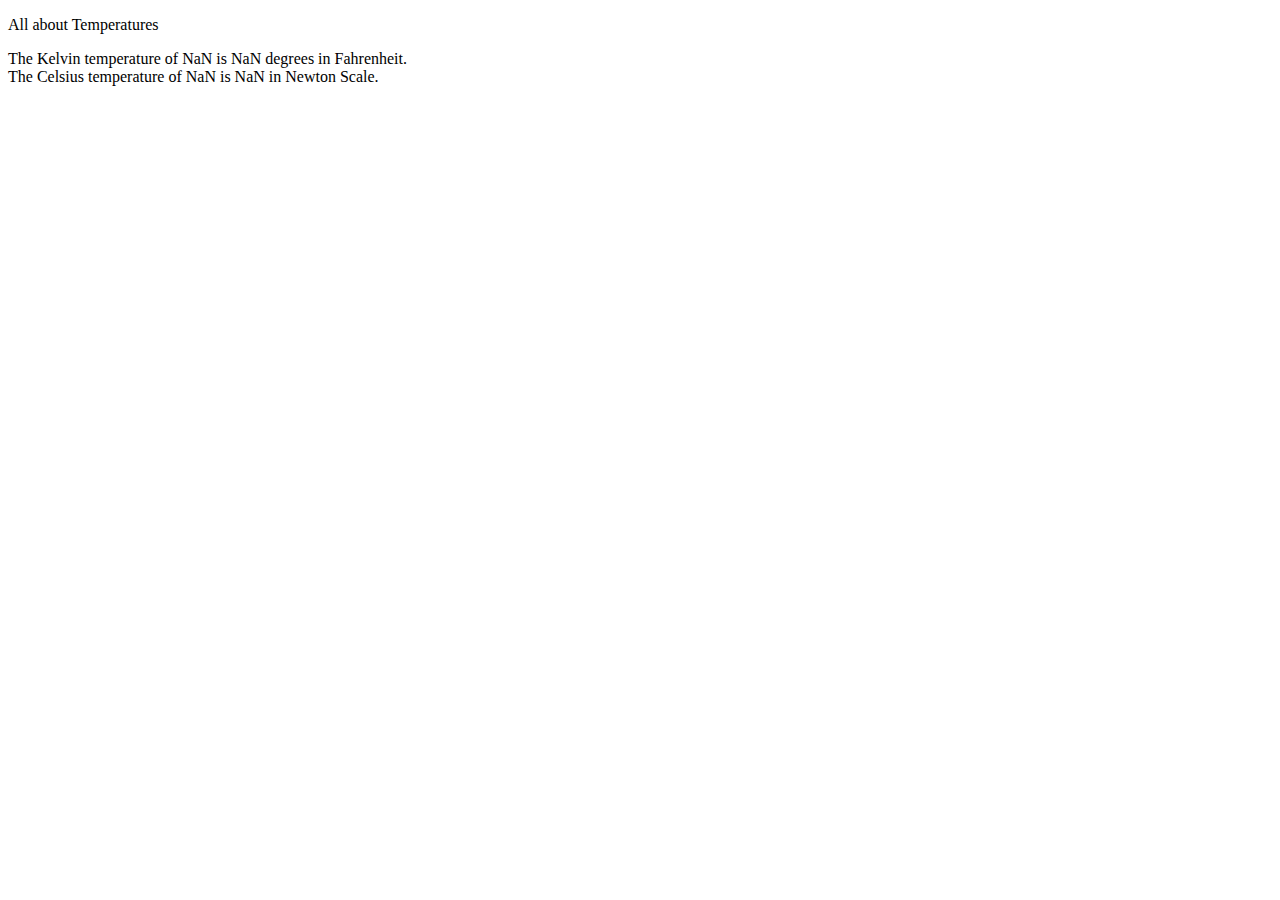
<file: temperatures/index.html>
<!DOCTYPE html>
<html lang="en">
<head>
    <meta charset="UTF-8">
    <meta name="viewport" content="width=device-width, initial-scale=1.0">
    <title>Temperature</title>
</head>
<body>
    <p>All about Temperatures</p>
    <script src="temp.js"></script>
</body>
</html>
</file>
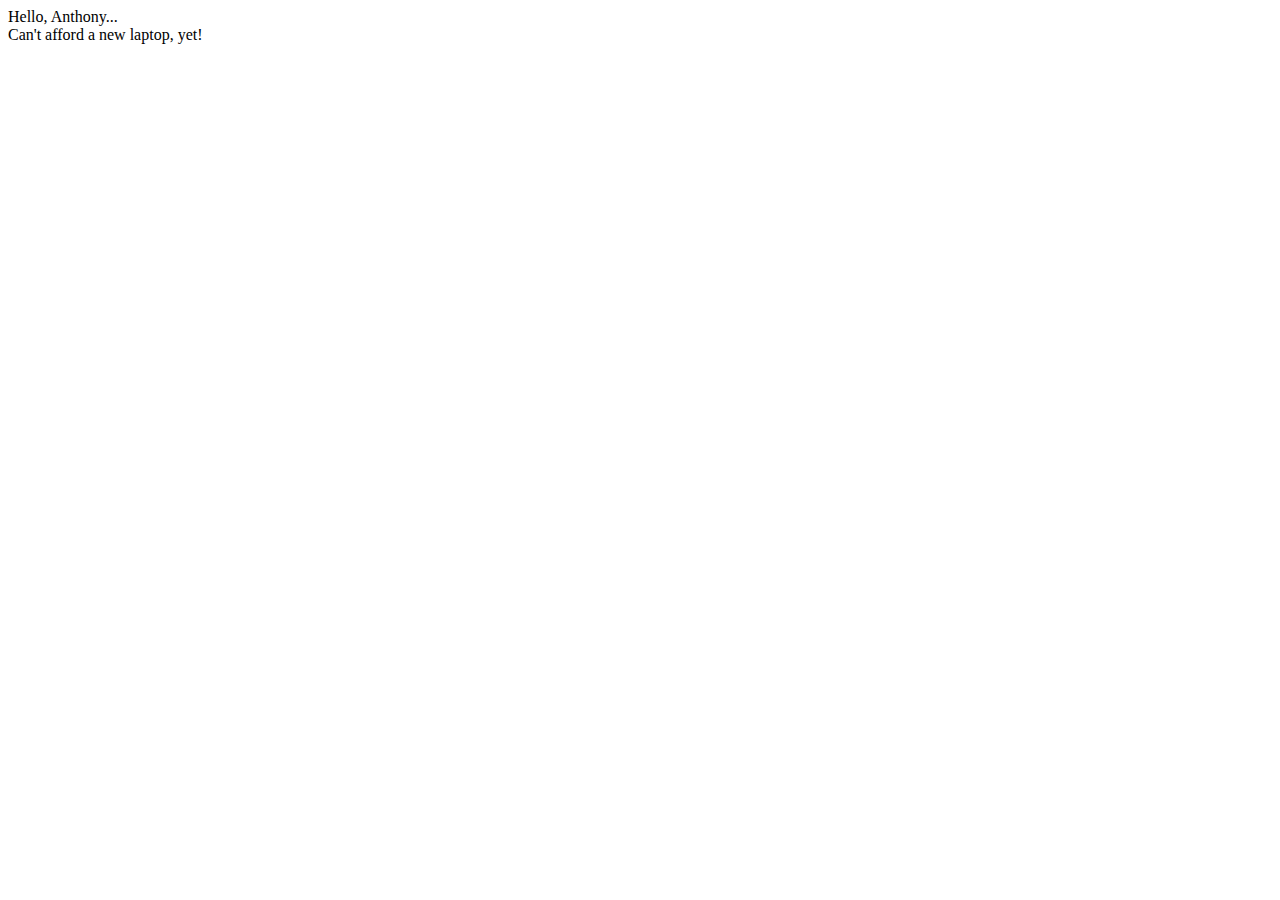
<file: mslearn/mschallenge-1/index.html>
<!DOCTYPE html>
<html>
<head>
    <title>Message</title>
</head>
<body>
    <script>
        // TODO: Add hello code
        function getMessage(name) {
            return 'Hello, ' + name + '...';
        }
        const message = getMessage('Anthony');
        document.write(message);

        // TODO: Add setTimeout code
        setTimeout(() => {
            document.write('...Hello again!');
        }, 3000);

        setTimeout(() => {
            document.write('...Hello one more time!');
        }, 6000);

        let currentMoney = 1000;
        let laptopPrice = 1500;

        if (currentMoney >= laptopPrice) {
            //Condition was true. Code in this block will run.
            document.write("<br> Getting a new laptop!");
        } else{
            //Condition was true. Code in this block will run.
            document.write("<br> Can't afford a new laptop, yet!");
        }
    </script>
</body>
</html>
</file>
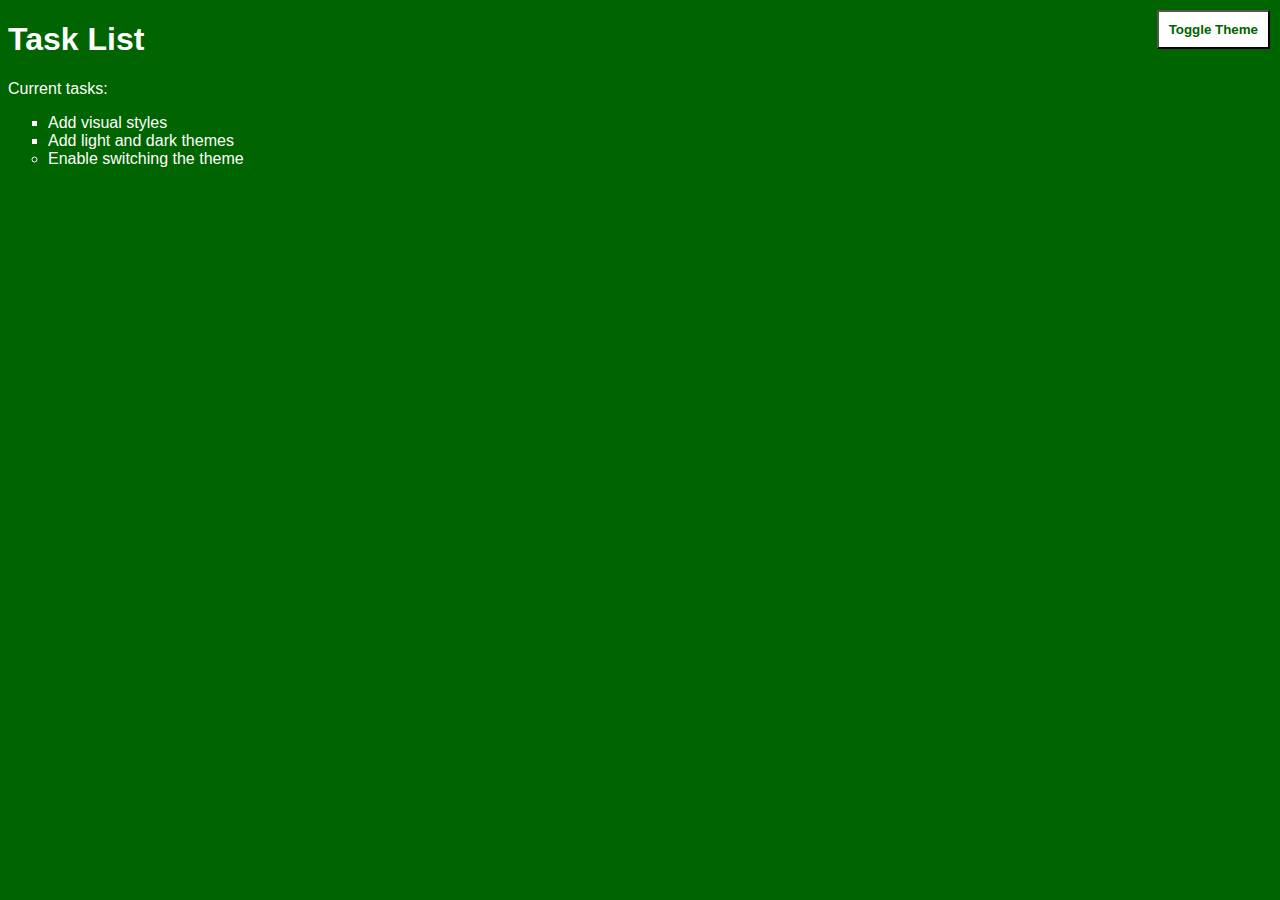
<file: mslearn/mschallenge-3/index.html>
<!DOCTYPE html>
<html lang="en">
<head>
    <meta charset="UTF-8">
    <meta name="viewport" content="width=device-width, initial-scale=1.0">
    <title>Simple Website</title>
    <link rel="stylesheet" href="main.css">
</head>
<body class="light-theme">
    <h1>Task List</h1>
    <p id="msg">Current tasks:</p>
    <ul>
      <li class="list">Add visual styles</li>
      <li class="list">Add light and dark themes</li>
      <li>Enable switching the theme</li>
    </ul>
    
    <button class="theme-toggle">Toggle Theme</button>

    <script src="app.js"></script>
    <noscript>You need to enable Javascript to view the full site!</noscript>
</body>
</html>
</file>
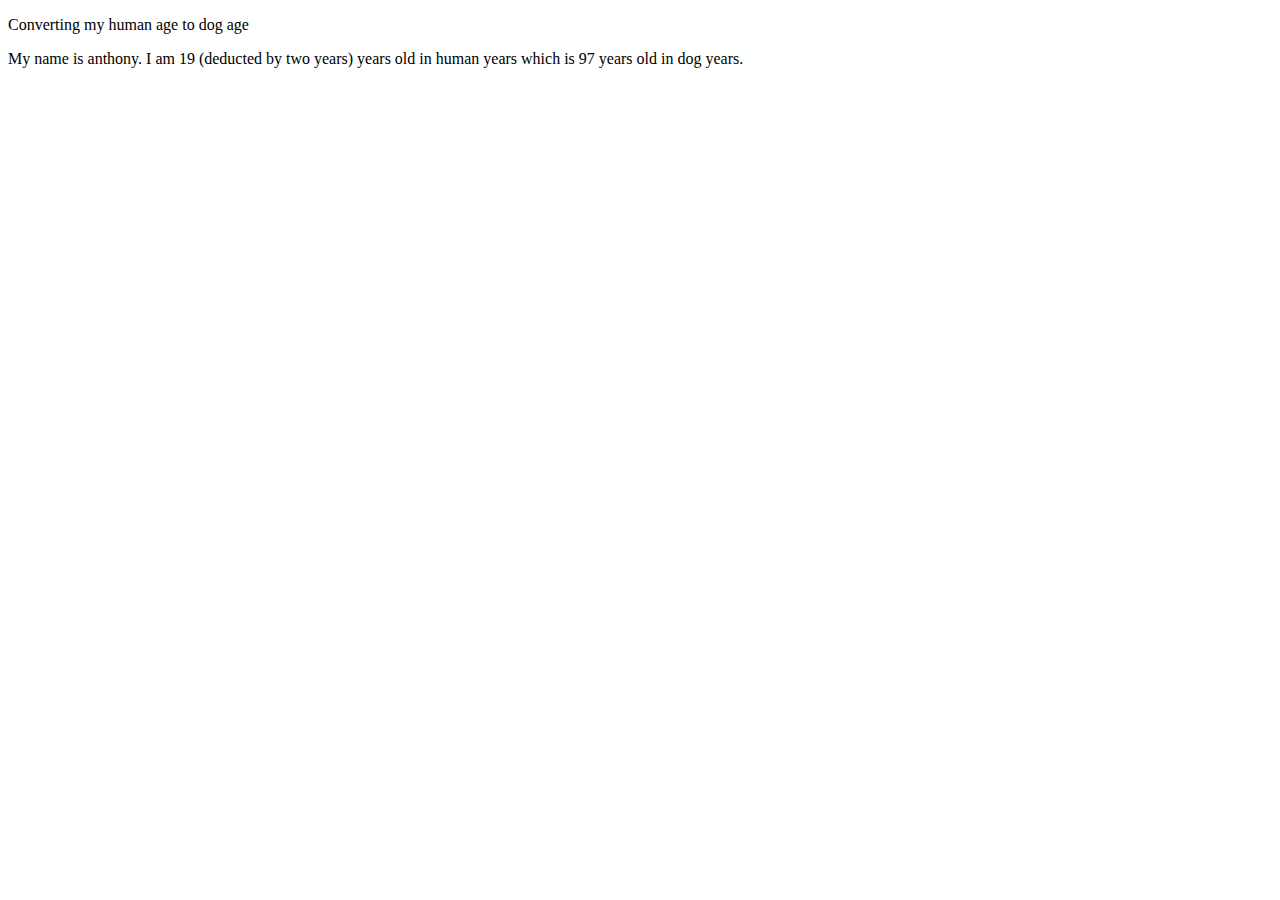
<file: small-projects/dog-years/index.html>
<!DOCTYPE html>
<html lang="en">
<head>
    <meta charset="UTF-8">
    <meta name="viewport" content="width=device-width, initial-scale=1.0">
    <title>Dog Years</title>
</head>
<body>
    <p>Converting my human age to dog age</p>
    <script src="dog.js"></script>
</body>
</html>
</file>
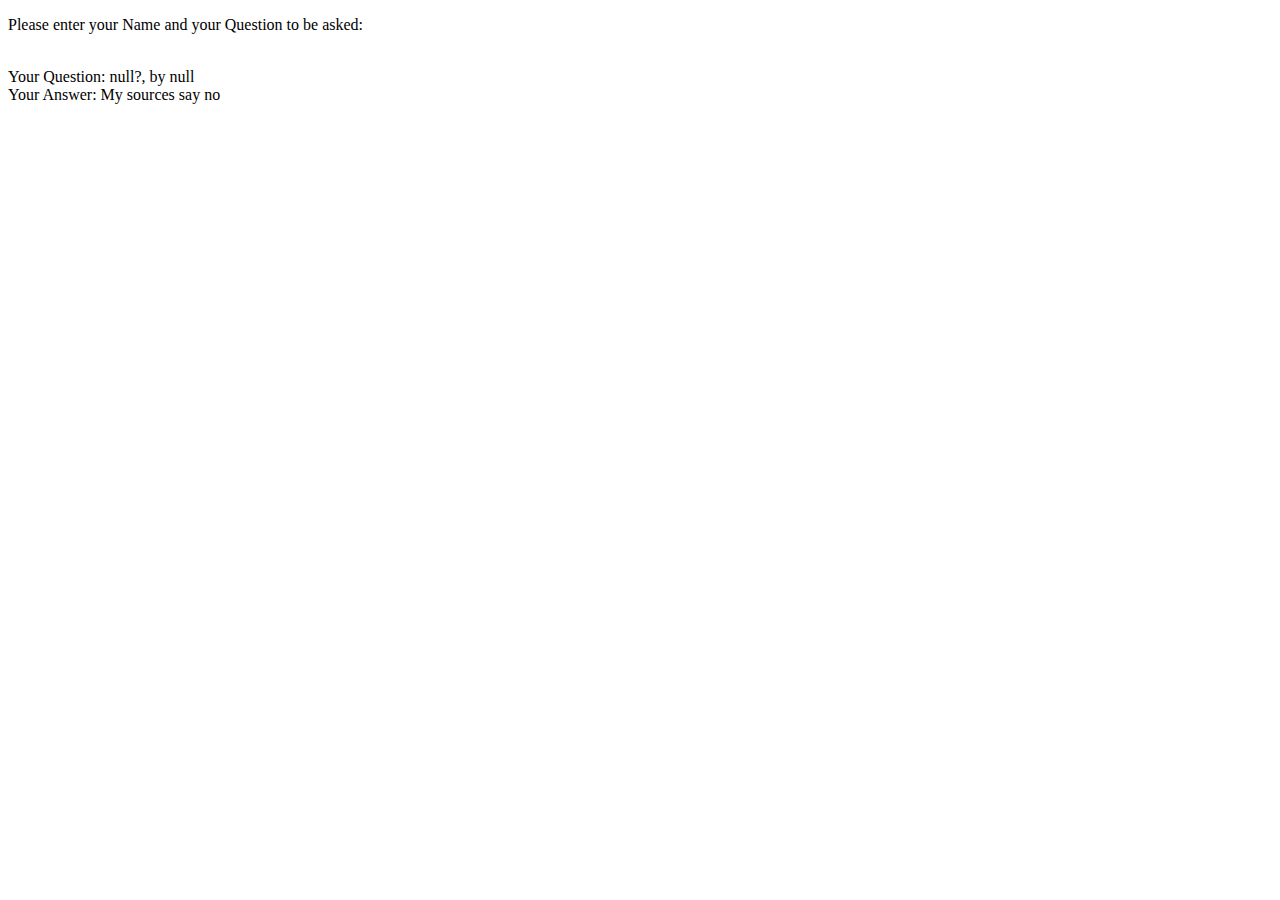
<file: small-projects/magic-eight-ball/index.html>
<!DOCTYPE html>
<html lang="en">
<head>
    <meta charset="UTF-8">
    <meta name="viewport" content="width=device-width, initial-scale=1.0">
    <title>Magic Eight Ball</title>
</head>
<body>
    <p>Please enter your Name and your Question to be asked: </p>
    <script src="magic-eight-ball.js"></script>
</body>
</html>
</file>
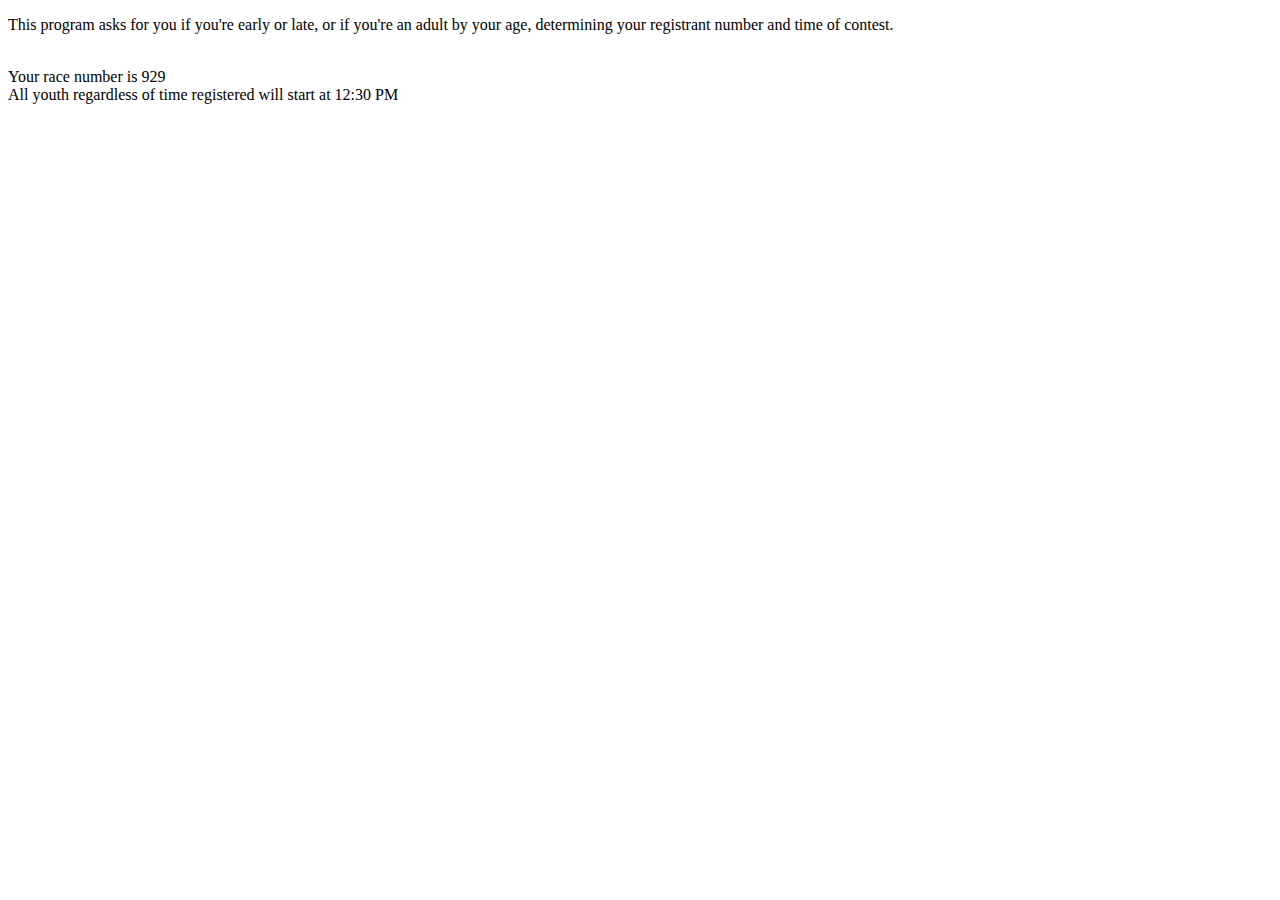
<file: small-projects/race-day/index.html>
<!DOCTYPE html>
<html lang="en">
<head>
    <meta charset="UTF-8">
    <meta name="viewport" content="width=device-width, initial-scale=1.0">
    <title>Race Day</title>
</head>
<body>
    <p>This program asks for you if you're early or late, or if you're an adult by your age, determining your registrant number and time of contest.</p>
    <br>

    <script src="race-day.js"></script>
</body>
</html>
</file>
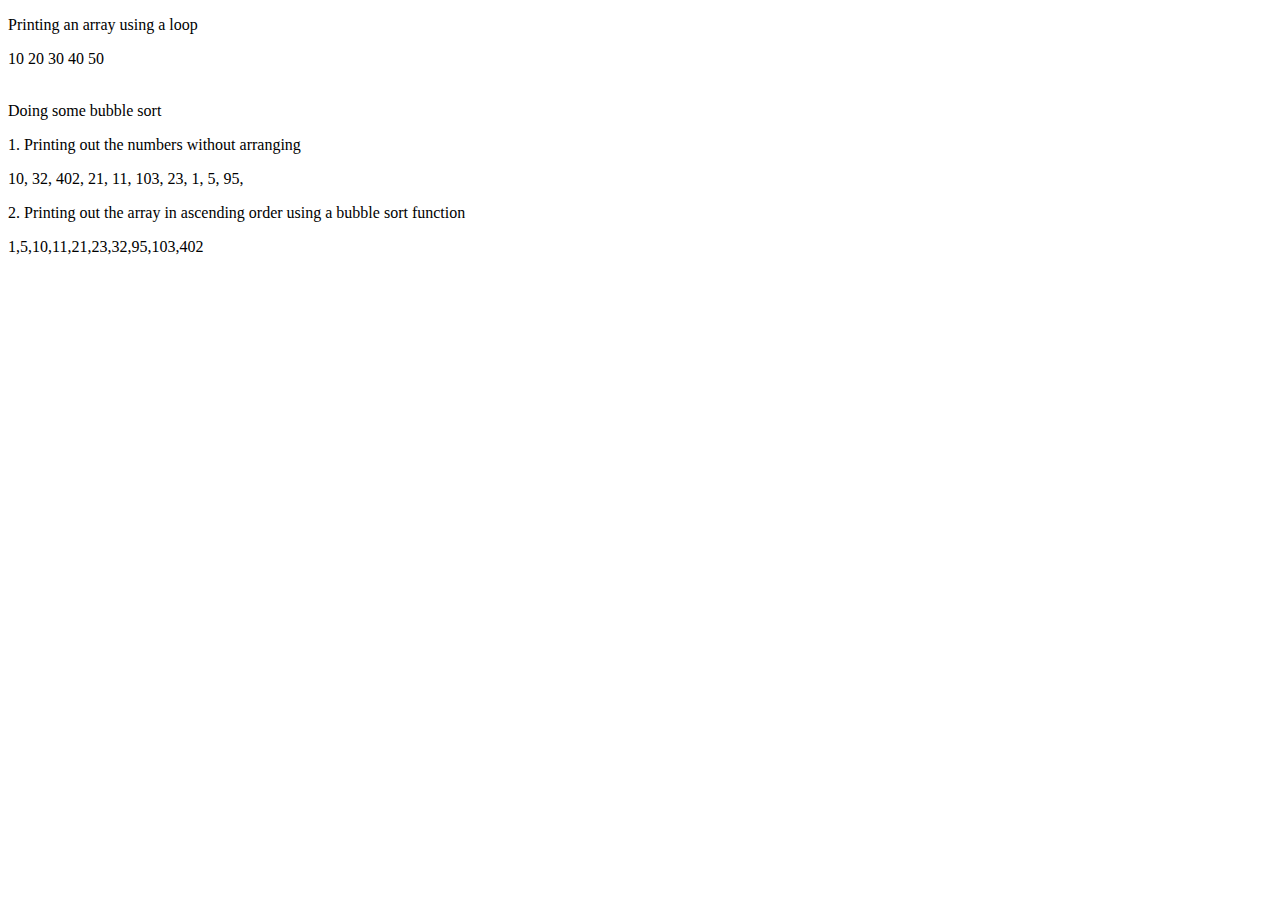
<file: arrays/create-array.html>
<!DOCTYPE html>
<html lang="en">
<head>
    <meta charset="UTF-8">
    <meta name="viewport" content="width=device-width, initial-scale=1.0">
    <title>Create Arrays</title>
</head>
<body>
    <script language="javascript" type="text/javascript">
        document.write("<p> Printing an array using a loop </p>");
        var arr = new Array(10, 20, 30, 40, 50);
        //let ara = ["...", "Well...", "I", "am", "ATOMIC!"];
        for (i = 0; i < arr.length; i++) {
            document.write(arr[i] + " ");
        };

    </script>
    <br><br>
    <p>Doing some bubble sort</p>
    <script src="bubble-sort.js"></script>
</body>
</html>
</file>
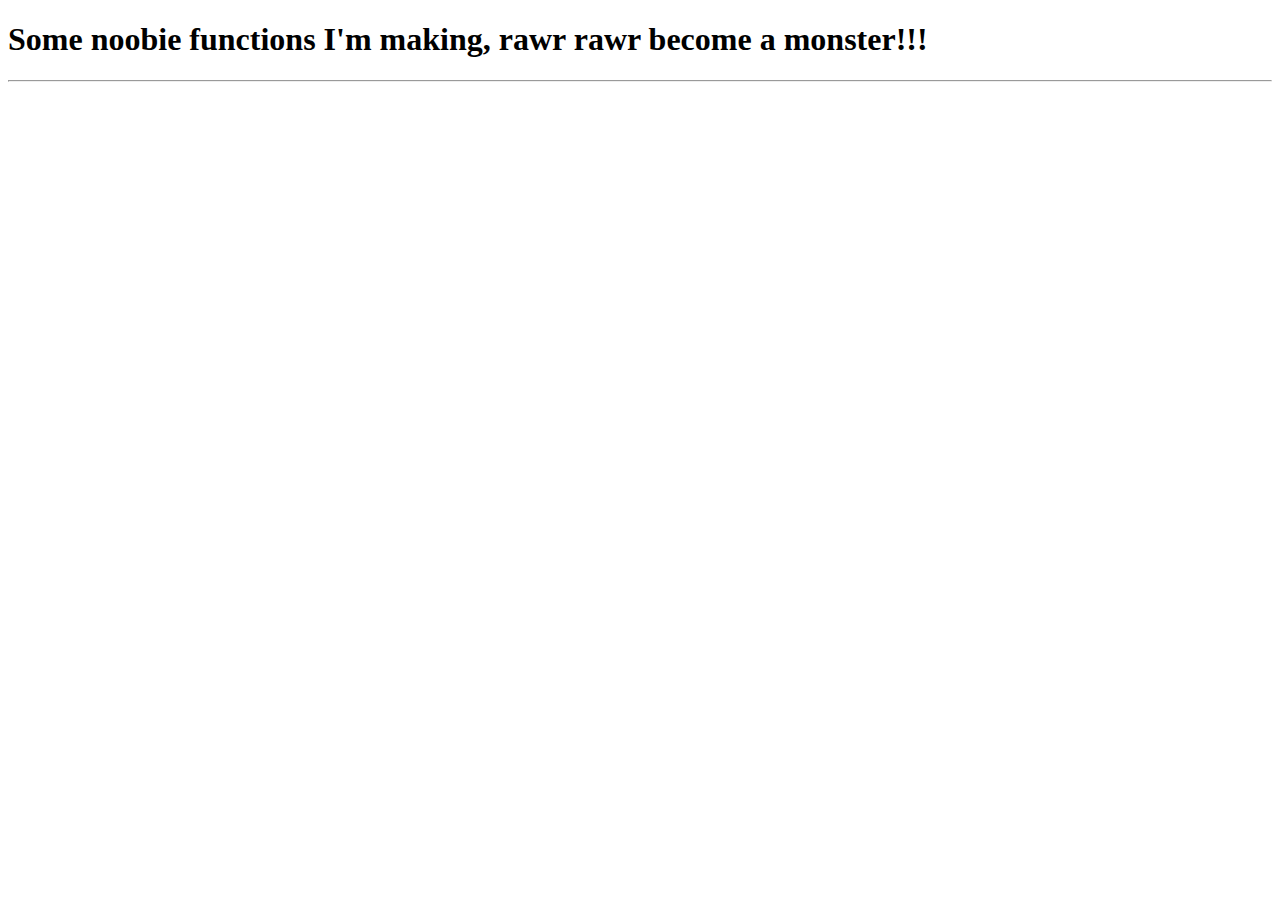
<file: beginner-functions/noob-functions.html>
<!DOCTYPE html>
<html lang="en">
<head>
    <meta charset="UTF-8">
    <meta name="viewport" content="width=device-width, initial-scale=1.0">
    <title>Document</title>
</head>
<body>
    <h1>Some noobie functions I'm making, rawr rawr become a monster!!!</h1>

    <hr>
    <script>
        //Returning my name with welcoming message
        
        function name(yourName) {
            return "Welcome and Hello to my World, " + yourName;
        }

        alert(name("Anthony")); 

        //-----------------------------------//

        //Checking age and if you're underage you'll be ask with a confirmation

         function checkAge(age) {
        return age > 18 ? true: confirm ("Did your parents allow you?");

        }
        alert(checkAge(17)) 

        //----------------------------------//

        //Checking two numbers and returning the least

         function min (num1, num2) {
        return num1 < num2 ? alert("The first number is less"):("The second number is less");
        }
        alert(min(12, 32)); 

        //----------------------------------//
        
        //Enter a number and add it to 7
        function add7 (num) {
            return num+7;
        }

        console.log(add7(4));

        //----------------------------------//
        
        //Multiplying two numbers
        function multiply (num1, num2) {
            return num1 * num2;
        }
        console.log(multiply(3, 6));

        //----------------------------------//

        //Capitalize only the first letter of a sentence
        function capitalize (sentence) {
            const str = sentence;
            sentence = str.charAt(0).toUpperCase()+str.slice(1);
            return sentence;
        }

        console.log(capitalize("aHHAH"));
        console.log(capitalize("sfhhfh"));

        //----------------------------------//
        
        //Returns the last letter of a string
        function lastletter(words) {
            let str = words;
            words = str.slice(-1);
            return words;
        }

        console.log(lastletter("HakdoG"));
        console.log(lastletter("Hamburger"));

        //----------------------------------//
        
        //FIzzBuzz; print "fizz" when a number is divisible by 3, "buzz" by 5, and "FizzBuzz" for both.
            let answer1 = parseInt(prompt("Please enter the limit of number to FizzBuzz:"));
            for (i=1;i <= answer1;i++) {
             if (i % 3 === 0 && i % 5 === 0) {console.log("FizzBuzz");} 
                else if (i % 5 === 0) {console.log("Buzz");}
                else if (i % 3 === 0) {console.log("Fizz");}
                else {console.log(i);}
            }

            
        
    </script>
</body>
</html>
</file>
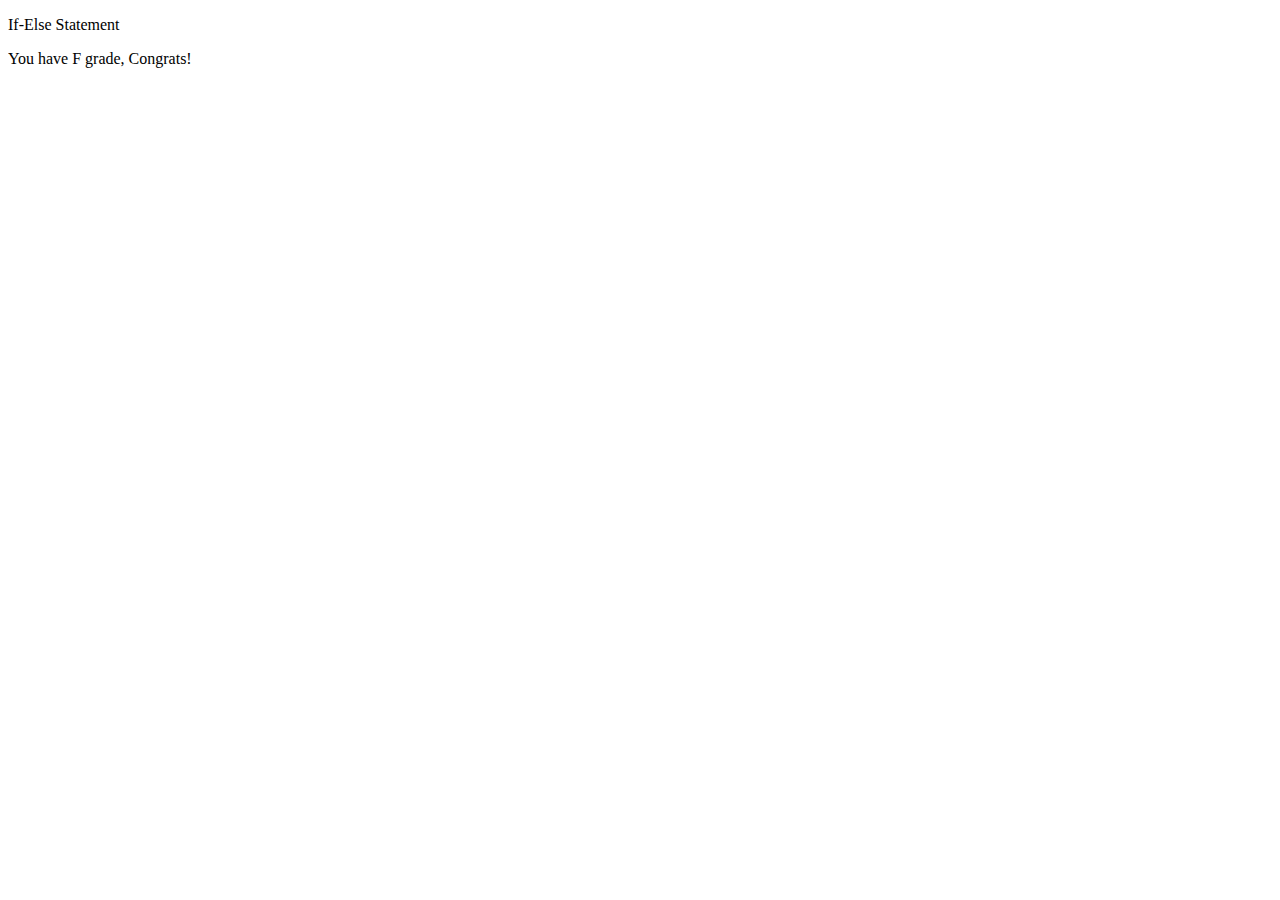
<file: conditional-and-iterations/conditional.html>
<!DOCTYPE html>
<html lang="en">
<head>
    <meta charset="UTF-8">
    <meta name="viewport" content="width=device-width, initial-scale=1.0">
    <title>Conditional Statements</title>
</head>
<body>
    <p>If-Else Statement</p>
    <script src="if-else.js"></script>
</body>
</html>
</file>
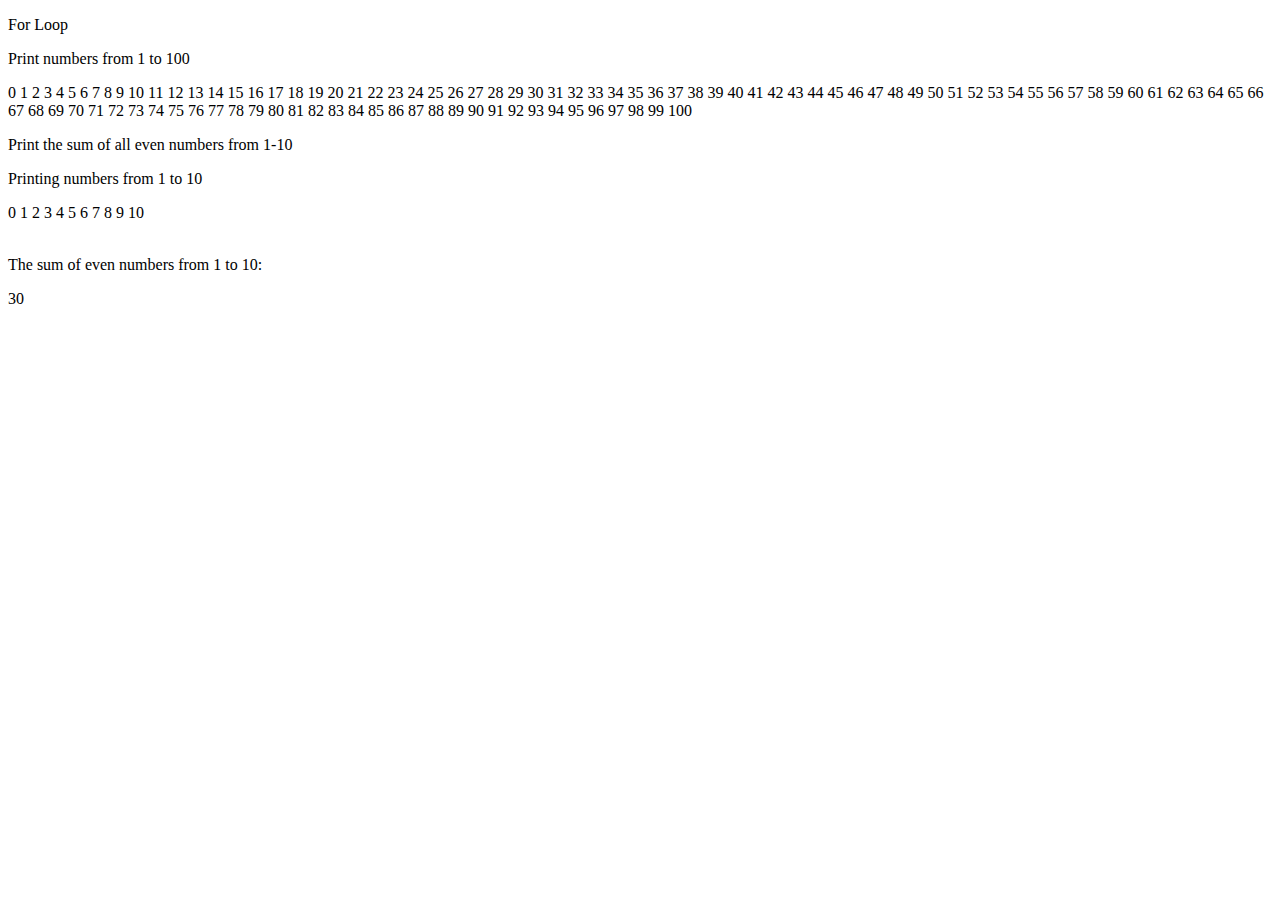
<file: conditional-and-iterations/iterations.html>
<!DOCTYPE html>
<html lang="en">
<head>
    <meta charset="UTF-8">
    <meta name="viewport" content="width=device-width, initial-scale=1.0">
    <title>Iterations</title>
</head>
<body>
    <p>For Loop</p>
    <script src="for-loop.js"></script>
</body>
</html>
</file>
<file: mslearn/mschallenge-3/main.css>
:root {
    --green: darkgreen;
    --white: #FFFFFF;
    --black: #000000;
  }
  
  body {
    background: var(--bg);
    color: var(--fontColor);
    font-family: helvetica;
  }
  
  li {
    list-style: circle;
  }
  
  .list {
    list-style: square;
  }
  
  .light-theme {
    --bg: var(--green);
    --fontColor: var(--white);
    --btnBg: var(--white);
    --btnFontColor: var(--green);
  }
  
  .dark-theme {
    --bg: var(--black);
    --fontColor: var(--white);
    --btnBg: var(--green);
    --btnFontColor: var(--white);
  }

  .theme-toggle {
    position: fixed;
    top: 10px;
    right: 10px;
    color: var(--btnFontColor);
    background-color: var(--btnBg);
    padding: 10px;
    font-weight: bold;
  }
</file>
